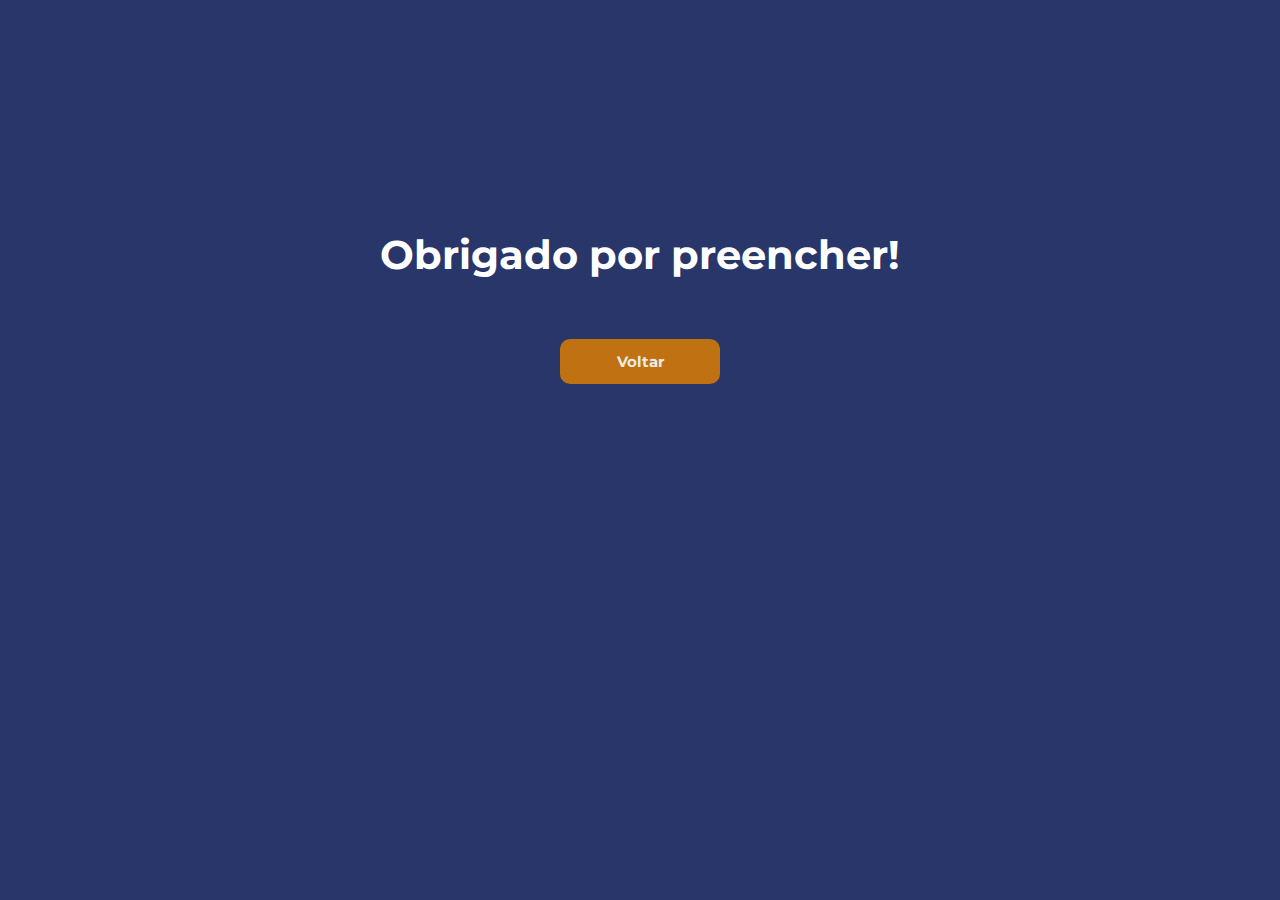
<file: redirect.html>
<!DOCTYPE html>
<html lang="pt-BR">
<head>
    <meta charset="UTF-8">
    <meta name="viewport" content="width=device-width, initial-scale=1.0">
    <!--Integrações-->
    <!--Fontes-->
    <link rel="preconnect" href="https://fonts.googleapis.com">
    <link rel="preconnect" href="https://fonts.gstatic.com" crossorigin>
    <link href="https://fonts.googleapis.com/css2?family=Poppins:wght@400;500;600;700;800;900&display=swap" rel="stylesheet">
    <link rel="preconnect" href="https://fonts.googleapis.com">
    <link rel="preconnect" href="https://fonts.gstatic.com" crossorigin>
    <link href="https://fonts.googleapis.com/css2?family=Montserrat:ital,wght@0,100..900;1,100..900&family=Poppins:wght@400;500;600;700;800;900&display=swap" rel="stylesheet">
    <!--Fim das fontes-->
    <link rel="stylesheet" href="css/redirect.css">
    <!--Fim das integrações-->
    <title>Página de Obrigado</title>
</head>
<body>

    <h1>Obrigado por preencher!</h1>

    <div id="botao">
    <a href="index.html"><button>Voltar</button></a>
    </div>

</body>
</html>
</file>
<file: css/redirect.css>
*{
    margin: 0;
    background-color: rgb(40,54,105);
background-color: linear-gradient(0deg, rgba(40,54,105,1) 0%, rgba(27,42,93,1) 38%, rgba(0,0,0,1) 100%);
}

h1{
    font-size: 40px;
    font-family: Montserrat;
    text-align: center;
    margin-top: 18%;
    color: white;
}
button{
    margin-top: 25px;
    width: 160px;
    height: 45px;
    background-color:#C07212;
    border: 0px;
    color: #EAECE5;
    border-radius: 10px;
    margin-bottom: 50px;
    font-size: 15px;
    font-family: Montserrat;
    font-weight: 700;
    cursor: pointer;
}
button:hover{
    background: #91540b;
    color: white;
    transform: translateY(-5px);
    transition: 0.4s;
}
#botao{
    text-align: center;
    margin: 35px;
}
</file>
